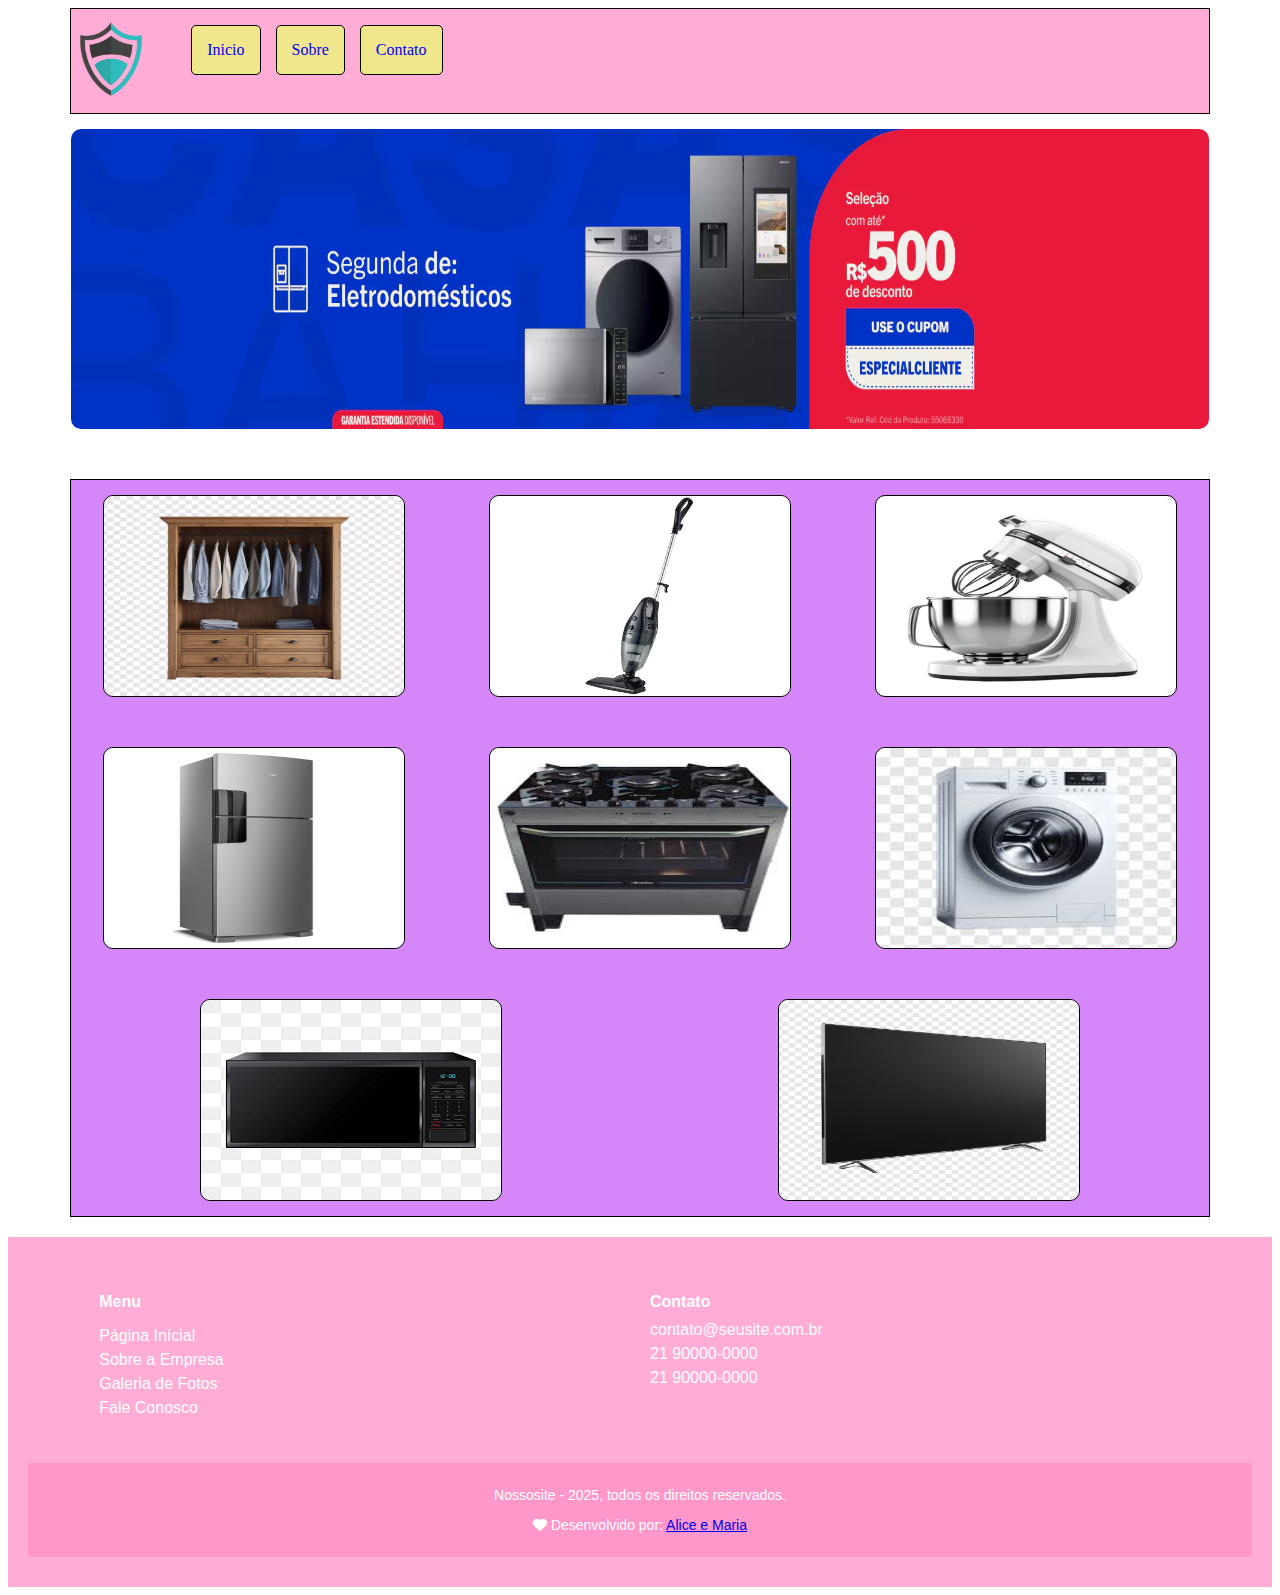
<file: index.html>
<!DOCTYPE html>
<html lang="pt-br">
  <head>
    <meta charset="UTF-8" />
    <meta name="viewport" content="width=device-width, initial-scale=1.0" />
    <link rel="stylesheet" href="styles/styles.css" />
    <link
      rel="stylesheet"
      href="https://cdnjs.cloudflare.com/ajax/libs/font-awesome/6.5.0/css/all.min.css"
    />
    <title>FlexBox 3</title>
  </head>
  <body>
    <header class="header">
      <div id="logoimg">
        <img src="/img/logo.webp" alt="" id="imglogo" />
      </div>
      <div>
        <ul id="menucontainer">
          <li class="menu"><a href="#"> Inicio</a></li>
          <li class="menu"><a href="/sobre.html"> Sobre</a></li>
          <li class="menu"><a href="/contato.html"> Contato</a></li>
        </ul>
      </div>
    </header>
    <div id="carrossel">
      <img src="img/banner 1.avif" alt="" id="bannerImagem" />
    </div>
    <div>
      <div id="container">
        <div class="imagem">
          <img src="img/armario.jpg" alt="" id="armario" />
        </div>
        <div class="imagem">
          <img src="img/75113073001_4.webp" alt="" id="aspirador" />
        </div>
        <div class="imagem">
          <img src="img/batedeira.png" alt="" id="batedeira" />
        </div>
        <div class="imagem">
          <img src="img/geladeira.png" alt="" id="geladeira" />
        </div>
        <div class="imagem">
          <img src="img/images (1).jpg" alt="" id="fogao" />
        </div>
        <div class="imagem">
          <img src="img/maquina de lvar.jpg" alt="" id="maquinalavar" />
        </div>
        <div class="imagem">
          <img src="img/microondas.png" alt="" id="microondas" />
        </div>
        <div class="imagem"><img src="img/tv.jpg" alt="" id="tv" /></div>
      </div>
    </div>

    <footer class="footercontainer">
      <div class="content">
        <div class="colfooter">
          <h3 class="titleFooter">Menu</h3>

          <ul>
            <li><a href="#" title="Página Inícial">Página Inícial</a></li>
            <li><a href="#" title="Sobre a Empresa">Sobre a Empresa</a></li>
            <li><a href="#" title="Galeria de Fotos">Galeria de Fotos</a></li>
            <li><a href="#" title="Fale Conosco">Fale Conosco</a></li>
          </ul>
        </div>
        <div class="colfooter">
          <h3 class="titleFooter">Contato</h3>
          <p><i class="icon icon-mail"></i> contato@seusite.com.br</p>
          <p><i class="icon icon-phone"></i> 21 90000-0000</p>
          <p><i class="icon icon-whatsapp"></i> 21 90000-0000</p>
        </div>

        <div class="clear"></div>
      </div>
      <!--Contant-->
      <div class="footercopy">
        <p class="nossositefooter">
          Nossosite - 2025, todos os direitos reservados.
        </p>
        <p class="by">
          <i class="fas fa-heart"></i> Desenvolvido por:
          <a href="#" title="Desenvolvedores">Alice e Maria</a>
        </p>
      </div>
    </footer>
  </body>
</html>
</file>
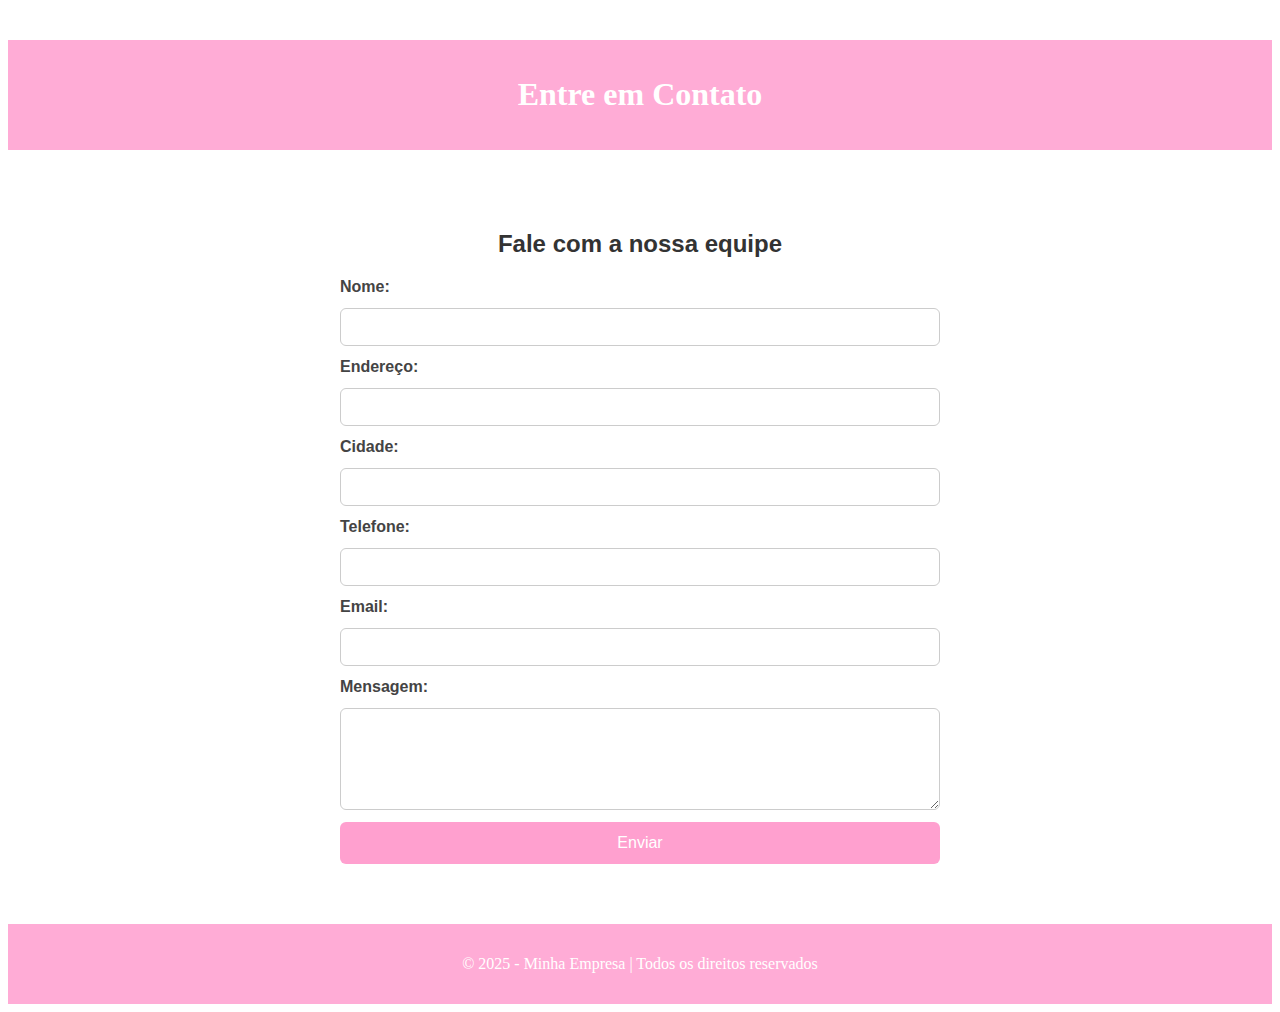
<file: contato.html>
<!DOCTYPE html>
<html lang="pt-br">
  <head>
    <meta charset="UTF-8" />
    <meta name="viewport" content="width=device-width, initial-scale=1.0" />
    <link rel="stylesheet" href="styles/contato.css" />

    <title>Contato</title>
  </head>
  <body>
    <header class="headerfooter">
      <h1>Entre em Contato</h1>
    </header>

    <main class="container">
      <h2>Fale com a nossa equipe</h2>
      <form action="" class="form-contato">
        <label for="nome">Nome:</label>
        <input type="text" id="nome" name="nome" required />

        <label for="endereco">Endereço:</label>
        <input type="text" id="endereco" name="endereco" />

        <label for="cidade">Cidade:</label>
        <input type="text" id="cidade" name="cidade" />

        <label for="telefone">Telefone:</label>
        <input type="tel" id="telefone" name="telefone" />

        <label for="email">Email:</label>
        <input type="email" id="email" name="email" required />

        <label for="mensagem">Mensagem:</label>
        <textarea id="mensagem" name="mensagem" rows="5" required></textarea>

        <button type="submit">Enviar</button>
      </form>
    </main>

    <footer class="headerfooter">
      <p>© 2025 - Minha Empresa | Todos os direitos reservados</p>
    </footer>
  </body>
</html>
</file>
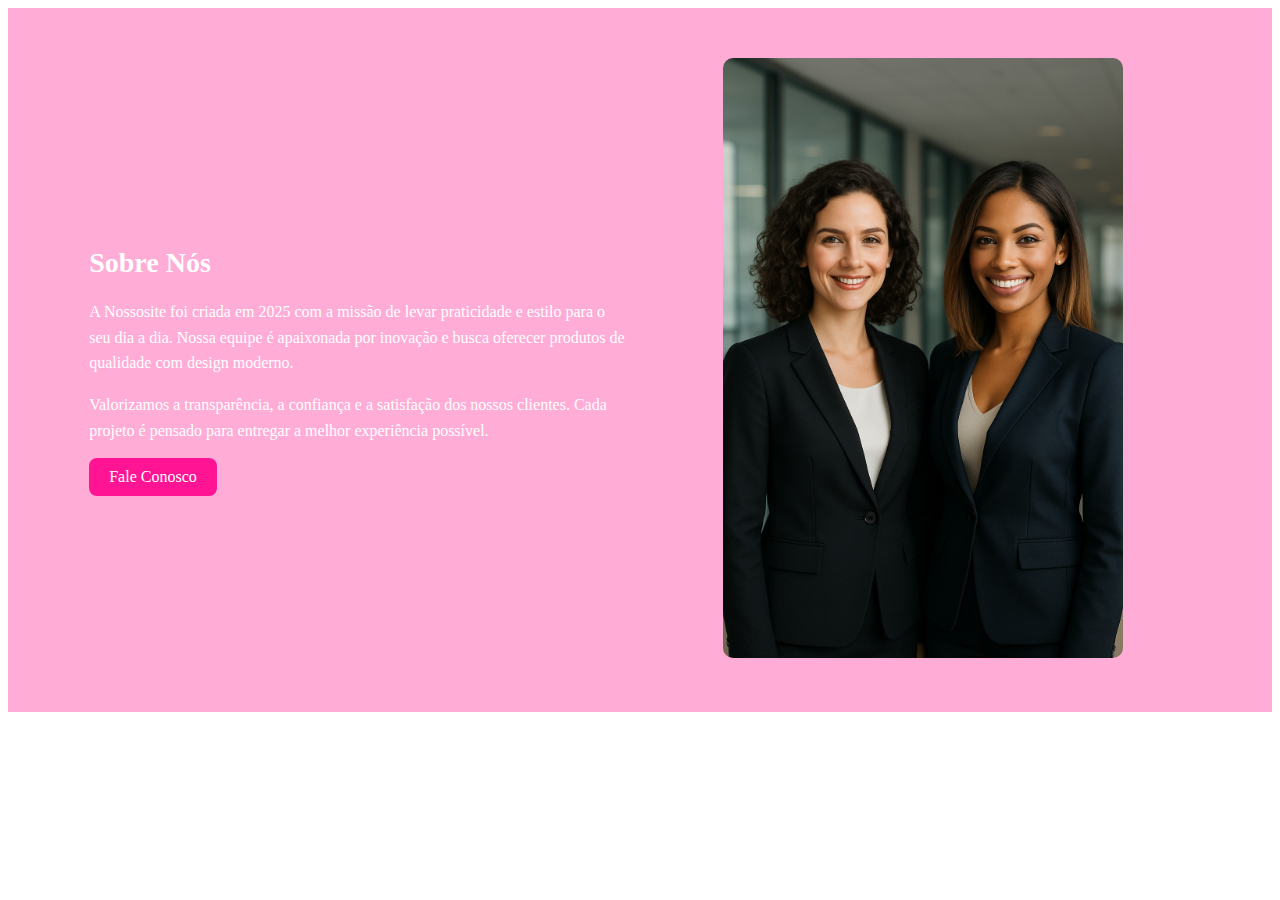
<file: sobre.html>
<!DOCTYPE html>
<html lang="pt-br">
  <head>
    <meta charset="UTF-8" />
    <meta name="viewport" content="width=device-width, initial-scale=1.0" />
    <link rel="stylesheet" href="styles/sobre.css" />
    </head>
<section id="sobre" class="sobre">
  <div class="sobrecontainer">
    <div class="sobretexto">
      <h2>Sobre Nós</h2>
      <p>
        A Nossosite foi criada em 2025 com a missão de levar praticidade e estilo
        para o seu dia a dia. Nossa equipe é apaixonada por inovação e busca
        oferecer produtos de qualidade com design moderno.
      </p>
      <p>
        Valorizamos a transparência, a confiança e a satisfação dos nossos clientes.
        Cada projeto é pensado para entregar a melhor experiência possível.
      </p>
      <a href="/sobre.html" class="botaosobre">Fale Conosco</a>
    </div>
    <div class="sobreimagem">
      <img src="img/eu e maria.png" alt="Equipe Nossosite" />
    </div>
  </div>
</section>
</file>
<file: styles/styles.css>
:root{
  --cor1: #ffffff;
  --cor2: #ffacd6;
  --cor3: #FF1493;
  --cor4: #FFD700;
  --cor5: #F0E68C;
}

body {
  background-color: var(--cor1);
}

.header{
  display: flex;
  background-color: var(--cor2);
  border: solid 1px black;
  width: 90%;
  margin: auto; 
 
}
#imglogo {
  height: 80px;
  width: 80px;
  border-radius: 50%;
  margin: auto;
  margin-top: 10px;
  margin-bottom: 10px;
}
#menucontainer {
  display: flex;
  list-style: none;
  gap: 15px;
  
}
.menu {
  border: solid 1px black;
  border-radius: 5px;
 padding: 15px;
  background-color: var(--cor5);
}
.menu:hover {
  background-color: var(--cor4);
  transition: 0.5s;
  border: none;
}
.menu a {
  text-decoration: none;
}
#carrossel {
  background-color: rgb(255, 255, 255);
  height: 300px;
  width: 90%;
  margin: auto;
  margin-top: 15px;
  margin-bottom: 50px;
}
#container {
  display: flex;
  flex-wrap: wrap;         
  gap: 20px;               
  margin: auto;
  margin-bottom: 20px;
  background-color: rgb(213, 135, 250);
  justify-content: center;  
  align-items: center;
  width: 90%;   
  border: solid 1px black;  
}
.imagem {
  background-color: rgb(255, 255, 255);
  border: solid 1px black;
  height: 200px;
  width: 300px;
  text-align: center;
  border-radius: 10px;
  object-fit: cover;
  margin: auto;
  margin-top: 15px; 
  margin-bottom: 15px;
}
#bannerImagem, #armario, #aspirador, #batedeira, #geladeira, #fogao, #maquinalavar, #microondas, #tv {
  width: 100%;
  height: 100%;
  border-radius: 10px;
}
.footercontainer {
  background: #ffacd6;
  color: #fff;
  padding: 30px 20px;
  font-family: Arial, sans-serif;

}

.content {
  display: flex;
  justify-content: space-between;
  flex-wrap: wrap;
  width: 90%;
  margin: auto;
}

.colfooter {
  flex: 1;
  min-width: 200px;
  margin: 10px;
}

.titleFooter {
  font-size: 16px;
  font-weight: bold;
  margin-bottom: 10px;
}

.colfooter ul {
  list-style: none;
  padding: 0;
}

.colfooter ul li {
  margin: 6px 0;
}

.colfooter ul li a {
  color: #fff;
  text-decoration: none;
}

.colfooter ul li a:hover {
  text-decoration: underline;
}

.colfooter p {
  margin: 6px 0;
}

.botao {
  display: inline-block;
  margin: 5px;
  color: #fff;
  font-size: 18px;
  text-decoration: none;
}

.footercopy {
  text-align: center;
  background: #ff97cb;
  margin-top: 20px;
  padding: 10px;
  font-size: 14px;
}
</file>
<file: styles/contato.css>
.container {
  max-width: 600px;
  margin: 40px auto;
  padding: 20px;
  font-family: Arial, sans-serif;
  text-align: center;
}

.container h2 {
  margin-bottom: 20px;
  color: #333;  
}

.form-contato {
  display: flex;
  flex-direction: column;
  gap: 12px;
  text-align: left;
}

.form-contato label {
  font-weight: bold;
  color: #444;
}

.form-contato input,
.form-contato textarea {
  padding: 10px;
  border: 1px solid #ccc;
  border-radius: 6px;
  font-size: 14px;
  width: 100%;
  box-sizing: border-box;
}

.form-contato input:focus,
.form-contato textarea:focus {
  border-color: #0bb5e0;
  outline: none;
}

.form-contato button {
  background: #ffa0cf;
  color: #fff;
  font-size: 16px;
  padding: 12px;
  border: none;
  border-radius: 6px;
  cursor: pointer;
  transition: 0.3s;
}

.form-contato button:hover {
  background: #ffacd6;
}

.headerfooter {
  background: #ffacd6;
  color: white;
  text-align: center;
  padding: 15px;
  margin-top: 40px;
}
</file>
<file: styles/sobre.css>
.sobre {
  background-color: #ffacd6; 
  padding: 50px 20px;
}

.sobrecontainer {
  display: flex;
  flex-wrap: wrap;
  justify-content: center;
  align-items: center;
  width: 90%;
  margin: auto;
  gap: 30px;
}

.sobretexto {
  flex: 1;
  min-width: 250px;
  color: #fff;
}

.sobretexto h2 {
  font-size: 28px;
  margin-bottom: 20px;
}

.sobretexto p {
  margin-bottom: 15px;
  line-height: 1.6;
}

.botaosobre {
  display: inline-block;
  background-color: #ff1493;
  color: #fff;
  padding: 10px 20px;
  border-radius: 8px;
  text-decoration: none;
  transition: background-color 0.3s;
}

.botaosobre:hover {
  background-color: #ffd700;
  color: #000;
}

.sobreimagem {
  flex: 1;
  min-width: 250px;
  text-align: center;
}

.sobreimagem img {
  width: 100%;
  max-width: 400px;
  border-radius: 10px;
}
</file>
